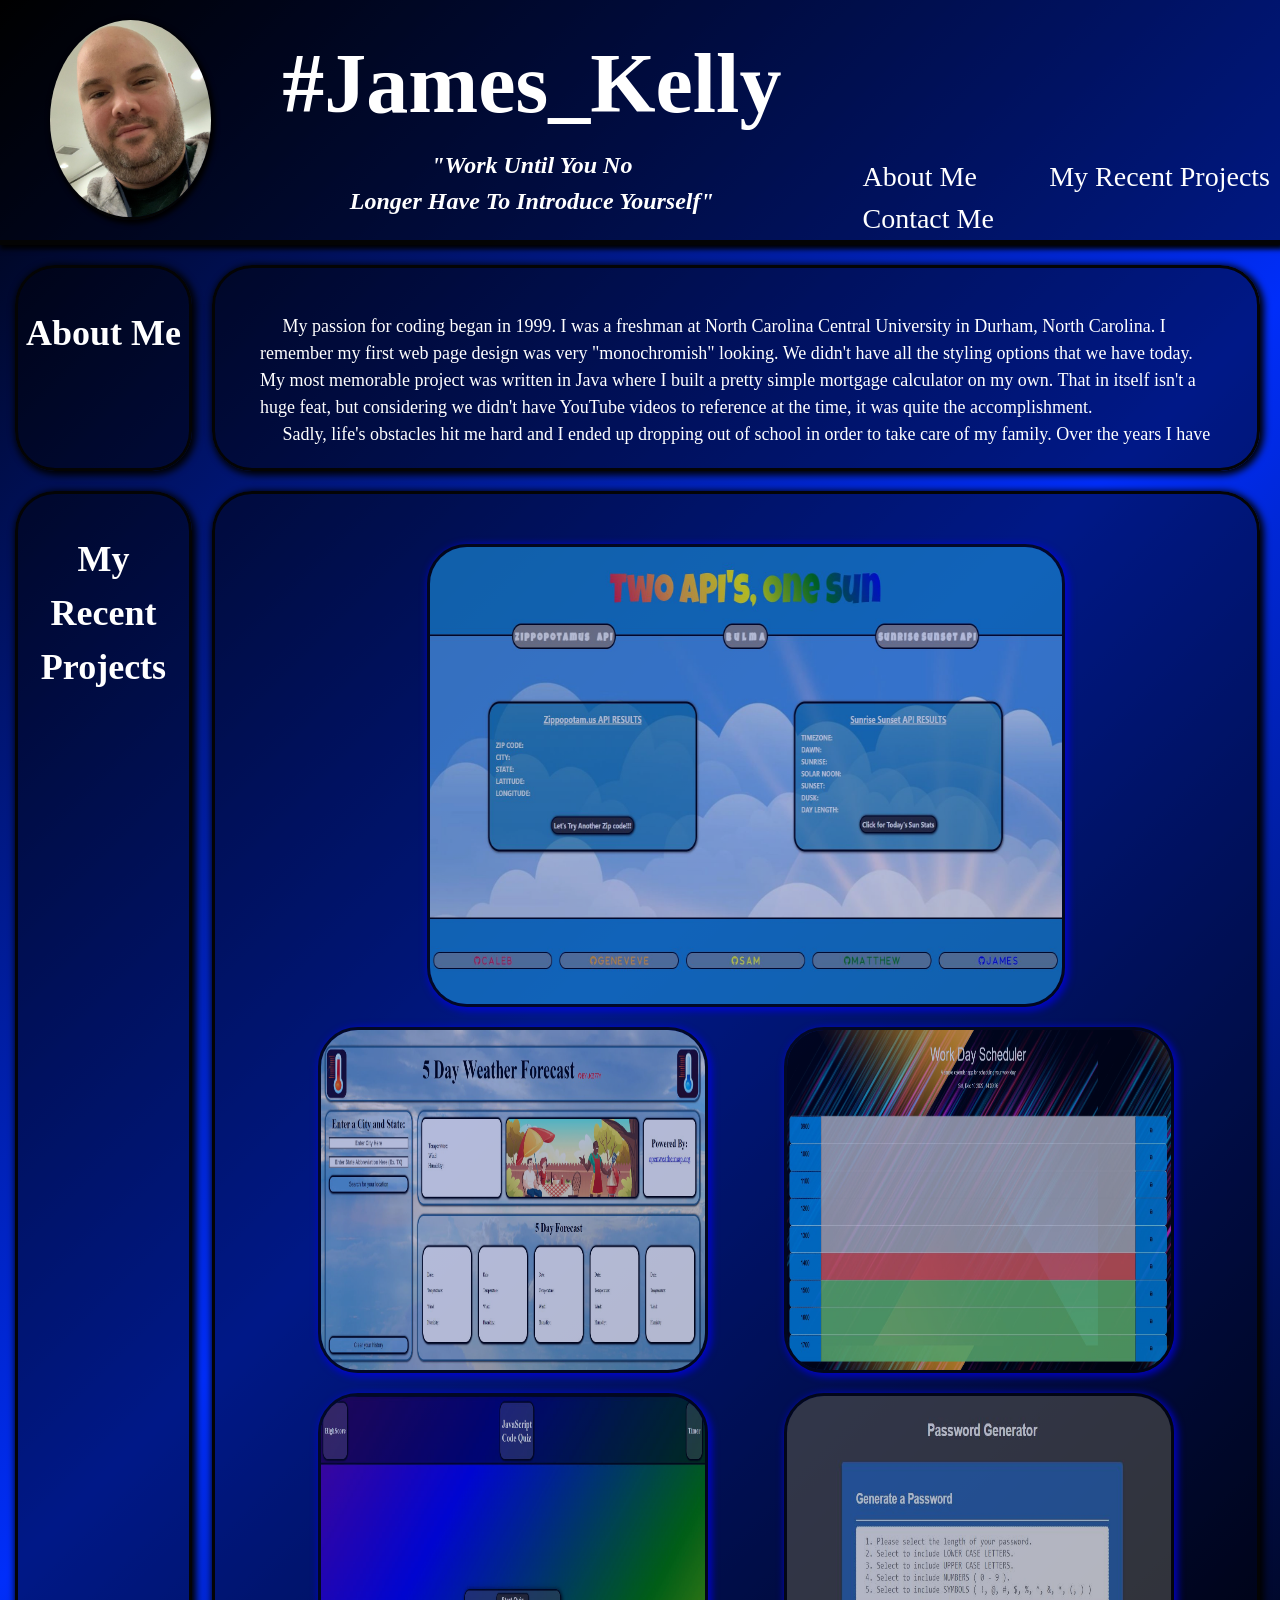
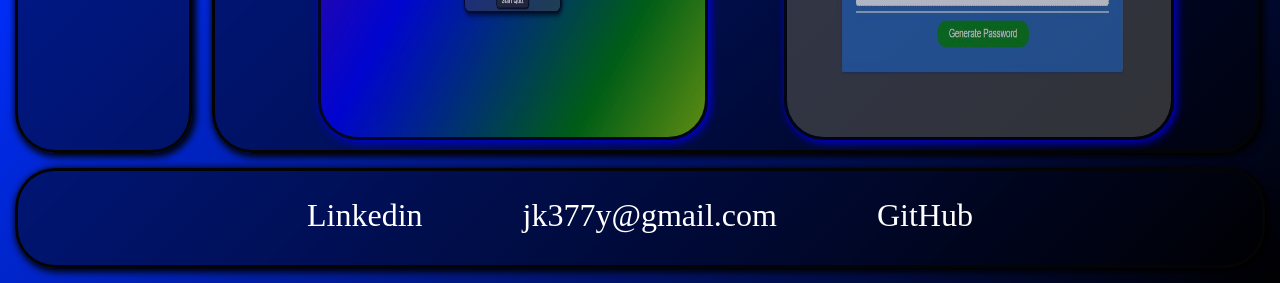
<file: index.html>
<!DOCTYPE html>
<html lang="en">
<head>
    <meta charset="UTF-8">
    <meta http-equiv="X-UA-Compatible" content="IE=edge">
    <meta name="viewport" content="width=device-width, initial-scale=1.0">
    <title>Who Is James</title>
    <link rel="stylesheet" href="https://fonts.googleapis.com/css2?family=Rubik+Puddles">
    <link rel="stylesheet" href="./assets/css/styles.css">
</head>
<body>
    <!-- header section with selfie image and nav links -->
    <header class="header">
        <img class="pic" src="./assets/images/james.jpg" alt="my profile pic" height="200px">
        <div class="title">
            <h1 class="name">#James_Kelly</h1>
            <h2 class="quote"><i>"Work Until You No<br>Longer Have To Introduce Yourself"</i></h2>
        </div>
        <nav class="links">
            <a class="link" href="#about"> About Me </a>
            <a class="link" href="#work">My Recent Projects</a>
            <a class="link" href="#contactMe">Contact Me</a>
        </nav>
    </header>
    <!-- main content section with bio and image links to my projects-->
    <section class="main">
        <div id="about" class="aboutMe"><h2>About Me</h2></div>
        <div class="aboutText"><p class="aboutTextP">&nbsp&nbsp&nbsp&nbsp&nbspMy passion for coding began in 1999. I was a freshman at North Carolina Central University in Durham, North Carolina. I remember my first web page design was very "monochromish" looking. We didn't have all the styling options that we have today. My most memorable project was written in Java where I built a pretty simple mortgage calculator on my own. That in itself isn't a huge feat, but considering we didn't have YouTube videos to reference at the time, it was quite the accomplishment. <br>&nbsp&nbsp&nbsp&nbsp&nbspSadly, life's obstacles hit me hard and I ended up dropping out of school in order to take care of my family. Over the years I have attempted several times to go back and complete my education so that I could pursue what was once my passion. Here I am approaching the end of that journey after 23 years. It has been long hard road which has seen me through many career fields. I've worked labor jobs in construction, electrical and plumbing; worked in warehouses driving forklifts and handling shipping and receiving; worked for several years in the pawn business; been the low guy on the roster to manager positions throughout the food industry; and most recently done computer and electronic repairs.<br>&nbsp&nbsp&nbsp&nbsp&nbspNow it's time for me to turn my path back to what I love. Writing lines of code has always been where my heart has been. I built my first computer from scrap parts that my high school district was throwing in the dumpster. The faculty was amazed I even knew how to do it. They wouldn't let me keep it though since it was "school" property, but they did allow me to set it up in one of our classrooms for everyone to use. I began programming with Java and Visual Basic in the 11th grade. I remember my mom thinking that I was crazy typing stuff that didn't make sentences at all. The concept of coding was alien to her, but she encouraged me to continue. Even now, in my 40s, I find comfort sitting behind a keyboard and putting together simple websites and apps. I hope in the future to be part of a company that will do something meaningful for the human race.</p></div>
        </div>
        <div id="work" class="work">
            <h2>My<br>Recent<br>Projects</h2>
        </div>
        <div class="projects">
            <a class="one" href="https://jk377y.github.io/Two-API-s-One-Sun/" target="_blank"><img class="picOne border" src="./assets/images/twoApisOneSun.JPG" alt="two apis one sun project"></a>
            <a class="two" href="https://jk377y.github.io/Five_Day_Weather_App/" target="_blank"><img class="picTwo border" src="./assets/images/fiveDayWeatherApp.JPG" alt="five day weather app"></a>
            <a class="three" href="https://jk377y.github.io/StuffToDoTodayAtWork/" target="_blank"><img class="picThree border" src="./assets/images/workDayScheduler.JPG" alt="work day scheduler app"></a>
            <a class="four" href="https://jk377y.github.io/Challenge-04-Code-Quiz/" target="_blank"><img class="picFour border" src="./assets/images/codeQuiz.JPG" alt="code quiz app"></a>
            <a class="five" href="https://jk377y.github.io/Challenge-03-password-generator/" target="_blank"><img class="picFive border" src="./assets/images/passwordGenerator.JPG" alt="password generator app"></a>
        </div>
    </section>
    <!-- footer section with contact links -->
    <footer id="contactMe" class="footer">
        <a class="linkMe" href="https://www.linkedin.com/in/james-kelly-b93a94150/" target="_blank">Linkedin</a>
        <a class="linkMe" href="mailto:jk377y@gmail.com">jk377y@gmail.com</a>
        <a class="linkMe" href="https://github.com/jk377y?tab=repositories" target="_blank">GitHub</a>
    </footer>
</body>
</html>
</file>
<file: assets/css/styles.css>
/* =========== RESET CSS =========== */
*, 
*::before, 
*::after {
    box-sizing: border-box;
    font-family: consolas;
}
* {
    margin: 0;
    padding: 0;
}
body {
    line-height: 1.5;
}
img, picture, video, canvas, svg {
    max-width: 100%;
}
/* =========== Custom CSS =========== */
:root {
    --whiteText: white;
    --redText: red;
    --blueText: blue;
    --blackText: black;
    --borderColor: rgba(5, 5, 5, 0.993);
    --bgColor: rgba(0, 0, 0, 0.562);
    --windowColor: rgba(0, 0, 0, 0.459);
    --hover: rgb(255, 255, 0);
}
body {
    height: 100%;
    width: 100%;
    background: linear-gradient(-45deg, rgb(0, 46, 250), black, rgb(0, 46, 250), black, rgb(0, 46, 250), black);
    background-size: 250% 250%;
    animation: change 10s ease-in-out infinite;

}
/* =========== needed for background animation =========== */
@keyframes change {
    0%{
        background-position: 0 50%;
    }
    50%{
        background-position: 100% 50%;
    }
    100%{
        background-position: 0 50%;
    }
}
/* =========== Header =========== */
.header {
    background-color: var(--windowColor);
    display: flex;
    border-bottom: 5px solid var(--borderColor);
    box-shadow: 2px 2px 5px 2px;
}
.pic {
    width: auto;
    margin-top: 20px;
    margin-left: 50px;
    margin-bottom: 20px;
    border-bottom: 3px solid var(--borderColor);
    box-shadow: 2px 2px 5px 2px;
    border-radius: 50%;
}
.title {
    display: flex;
    flex-direction: column;
    align-self: center;
    width: 60%;
    height: 100%;
}
.name {
    text-align: center;
    height: 50%;
    font-size: 84px;
    color: var(--whiteText);
}
.quote {
    text-align: center;
    height: 50%;
    color: var(--whiteText);
}
h2, p {
    color: var(--whiteText);
    overflow-x: hidden;
}
.links {
    font-family: consolas;
    display: flex;
    justify-content: space-between;
    align-self: flex-end;
    width: 40%;
    flex-wrap: wrap;
}
.link {
    font-size: 28px;
    margin-left: 10px;
    margin-right: 10px;
    text-align: right;
    color: var(--whiteText);
    text-decoration: none;
}
/* =========== Main Section =========== */
.main {
    display: grid;
    grid-template: 15% 85% / 15% 85%;
    grid-template-areas: 
        "aboutMe    aboutText"
        "work       projects";
    height: 100%;
    width: 100%;
}
.aboutMe {
    grid-area: aboutMe;
    background-color: var(--windowColor);
    border: 3px solid var(--borderColor);
    box-shadow: 2px 2px 7px 2px;
    border-radius: 40px;
    margin-left: 15px;
    margin-top: 20px;
    text-align: center;
    padding-top: 38px;
    font-size: 24px;
}
.aboutText {
    grid-area: aboutText;
    background-color: var(--windowColor);
    border: 3px solid var(--borderColor);
    box-shadow: 2px 2px 7px 2px;
    border-radius: 40px;
    margin-top: 20px;
    margin-left: 20px;
    margin-right: 20px;
    padding: 15px;
    display: flex;
    overflow-x: hidden;
    font-size: 18px;
}
.aboutTextP {
    padding: 30px;
}
.work {
    grid-area: work;
    background-color: var(--windowColor);
    border: 3px solid var(--borderColor);
    box-shadow: 2px 2px 7px 2px;
    border-radius: 40px;
    margin-left: 15px;
    margin-top: 20px;
    text-align: center;
    padding-top: 38px;
    font-size: 24px;
}
.projects {
    grid-area: projects;
    background-color: var(--windowColor);
    border: 3px solid var(--borderColor);
    box-shadow: 2px 2px 7px 2px;
    border-radius: 40px;
    margin-top: 20px;
    margin-left: 20px;
    margin-right: 20px;
    padding-top: 50px;
    padding-bottom: 50px;
    display: grid;
    grid-template: 40% 30% 30% / 50% 50%;
    grid-template-areas: 
        "one    one"
        "two    three"
        "four   five";
    gap: 20px;
    place-items: center;
}
.one, .two, .three, .four, .five {
    display: flex;
    justify-content: center;
    height: 100%;
    width: 75%;
}
.one {
    grid-area: one;
    width: 60%;
}
.two {
    grid-area: two;
    margin-right: -75px;
}
.three {
    grid-area: three;
    margin-left: -75px;
}
.four {
    grid-area: four;
    margin-right: -75px;
}
.five {
    grid-area: five;
    margin-left: -75px;
} 
.picOne, .picTwo, .picThree, .picFour, .picFive {
    border-radius: 30px;
    width: 100%;
    opacity: 0.7;
}
.one:hover img, .two:hover img, .three:hover img, .four:hover img, .five:hover img {
    border: 3px solid var(--hover);
    opacity: 1.0;
}
/* =========== Footer =========== */
.footer {
    grid-area: footer;
    background-color: var(--windowColor);
    border: 3px solid var(--borderColor);
    box-shadow: 2px 2px 7px 2px;
    border-radius: 40px;
    margin: 15px;
    text-align: center;
    height: 100px;
    display: flex;
    justify-content: center;
}
.linkMe {
    font-size: 32px;
    color: var(--whiteText);
    text-decoration: none;
    margin-left: 50px;
    margin-right: 50px;
    margin-top: 20px;
}
/* =========== Extras =========== */
.link:visited {text-decoration: none;}
.link:active {text-decoration: none;}
.link:hover, .linkMe:hover {color: var(--hover); font-weight: bold;}
.border {
    border: 3px solid var(--borderColor);
    box-shadow: 2px 2px 7px 2px;
    border-radius: 40px;
}
</file>
